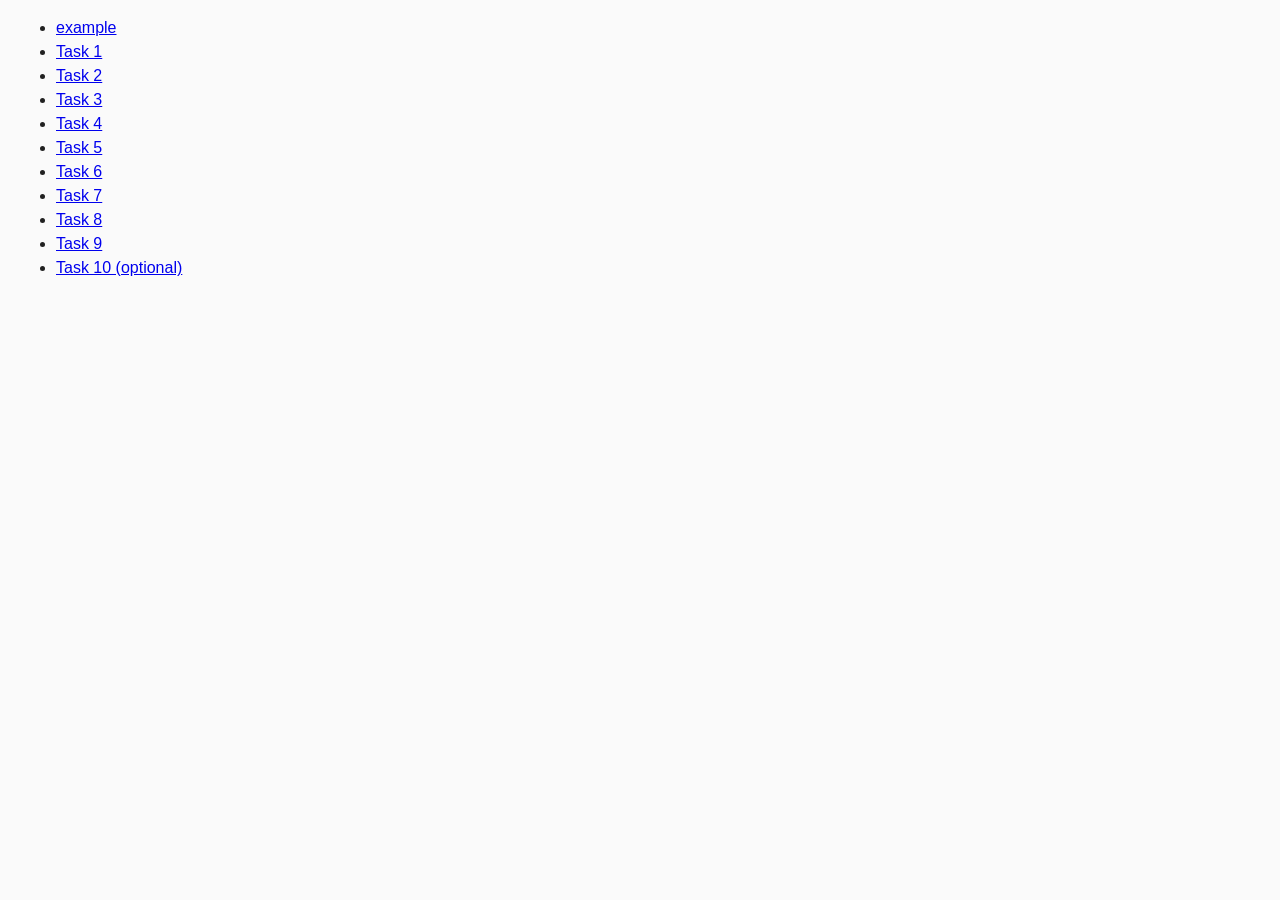
<file: index.html>
<!DOCTYPE html>
<html lang="ru">
  <head>
    <meta charset="UTF-8" />
    <meta http-equiv="X-UA-Compatible" content="IE=edge" />
    <meta name="viewport" content="width=device-width, initial-scale=1.0" />
    <title>Homework 6</title>
    <link rel="stylesheet" href="css/common.css" />
  </head>
  <body>
    <ul>
         <li><a href="example.html">example</a></li>
      <li><a href="task-01.html">Task 1</a></li>
      <li><a href="task-02.html">Task 2</a></li>
      <li><a href="task-03.html">Task 3</a></li>
      <li><a href="task-04.html">Task 4</a></li>
      <li><a href="task-05.html">Task 5</a></li>
      <li><a href="task-06.html">Task 6</a></li>
      <li><a href="task-07.html">Task 7</a></li>
      <li><a href="task-08.html">Task 8</a></li>
      <li><a href="task-09.html">Task 9</a></li>
      <li><a href="task-10.html">Task 10 (optional)</a></li>
    </ul>
  </body>
</html>
</file>
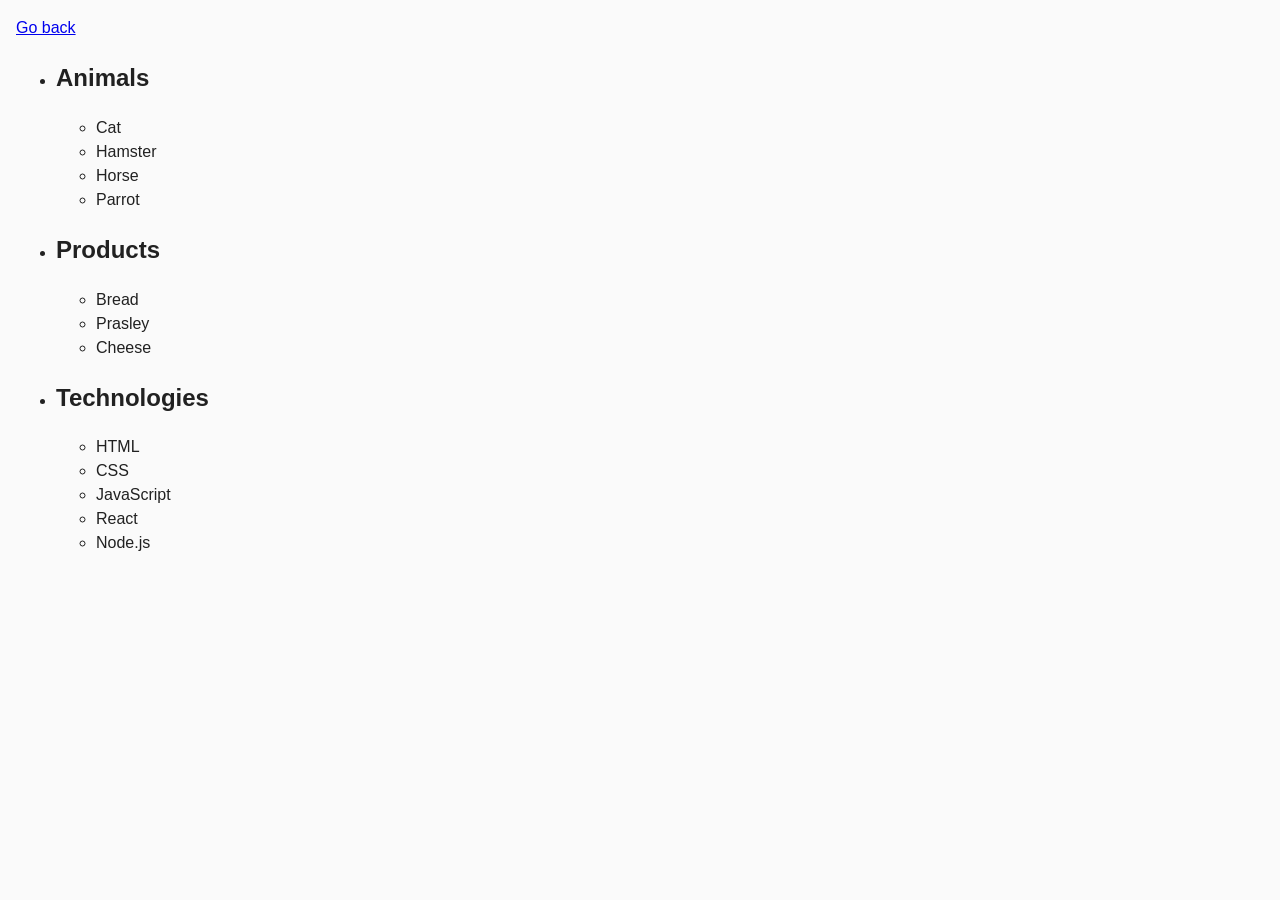
<file: task-01.html>
<!DOCTYPE html>
<html lang="ru">
  <head>
    <meta charset="UTF-8" />
    <meta http-equiv="X-UA-Compatible" content="IE=edge" />
    <meta name="viewport" content="width=device-width, initial-scale=1.0" />
    <title>Task 1</title>
    <link rel="stylesheet" href="css/common.css" />
  </head>
  <body>
    <p><a href="index.html">Go back</a></p>

    <ul id="categories">
      <li class="item">
        <h2>Animals</h2>

        <ul>
          <li>Cat</li>
          <li>Hamster</li>
          <li>Horse</li>
          <li>Parrot</li>
        </ul>
      </li>
      <li class="item">
        <h2>Products</h2>

        <ul>
          <li>Bread</li>
          <li>Prasley</li>
          <li>Cheese</li>
        </ul>
      </li>
      <li class="item">
        <h2>Technologies</h2>

        <ul>
          <li>HTML</li>
          <li>CSS</li>
          <li>JavaScript</li>
          <li>React</li>
          <li>Node.js</li>
        </ul>
      </li>
    </ul>

    <script src="js/task-01.js" type="module"></script>
  </body>
</html>
</file>
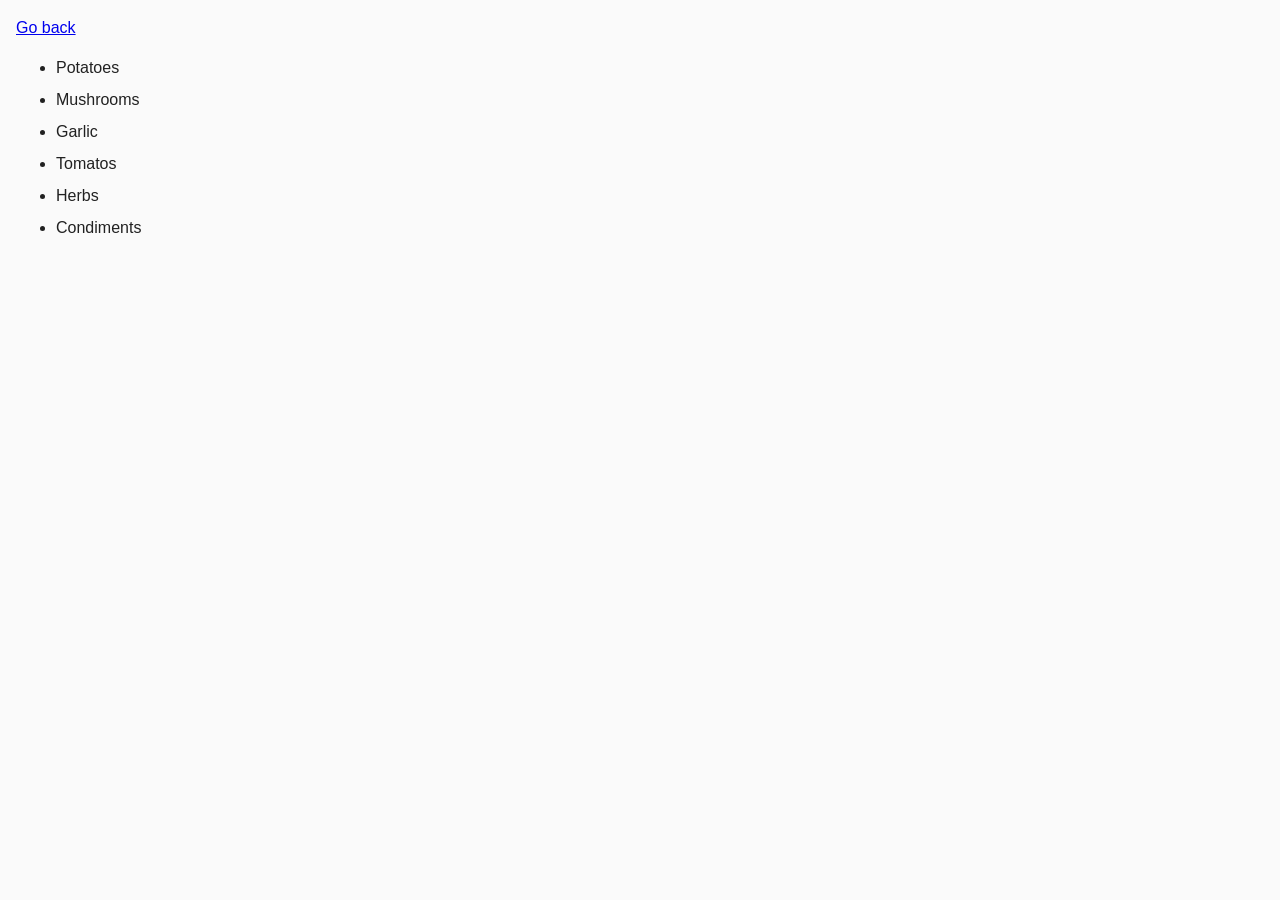
<file: task-02.html>
<!DOCTYPE html>
<html lang="ru">
  <head>
    <meta charset="UTF-8" />
    <meta http-equiv="X-UA-Compatible" content="IE=edge" />
    <meta name="viewport" content="width=device-width, initial-scale=1.0" />
    <title>Task 2</title>
    <link rel="stylesheet" href="css/common.css" />
    <style>
      .item {
        font-weight: 500;
      }

      .item:not(:last-child) {
        margin-bottom: 8px;
      }
    </style>
  </head>
  <body>
    <p><a href="index.html">Go back</a></p>

    <ul id="ingredients"></ul>

    <script src="js/task-02.js" type="module"></script>
  </body>
</html>
</file>
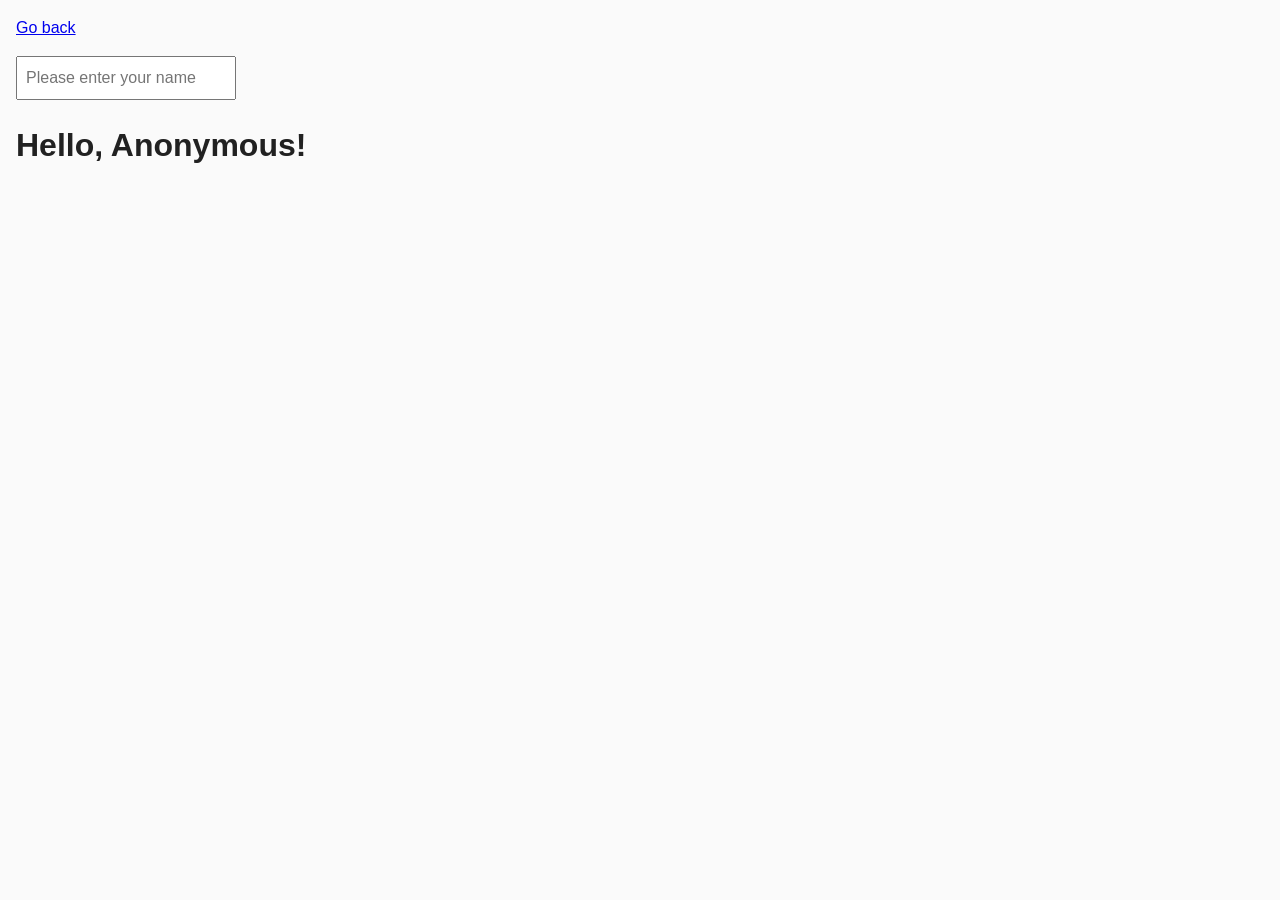
<file: task-05.html>
<!DOCTYPE html>
<html lang="ru">
  <head>
    <meta charset="UTF-8" />
    <meta http-equiv="X-UA-Compatible" content="IE=edge" />
    <meta name="viewport" content="width=device-width, initial-scale=1.0" />
    <title>Task 5</title>
    <link rel="stylesheet" href="css/common.css" />
  </head>
  <body>
    <p><a href="index.html">Go back</a></p>

    <input type="text" id="name-input" placeholder="Please enter your name" />
    <h1>Hello, <span id="name-output">Anonymous</span>!</h1>

    <script src="js/task-05.js" type="module"></script>
  </body>
</html>
</file>
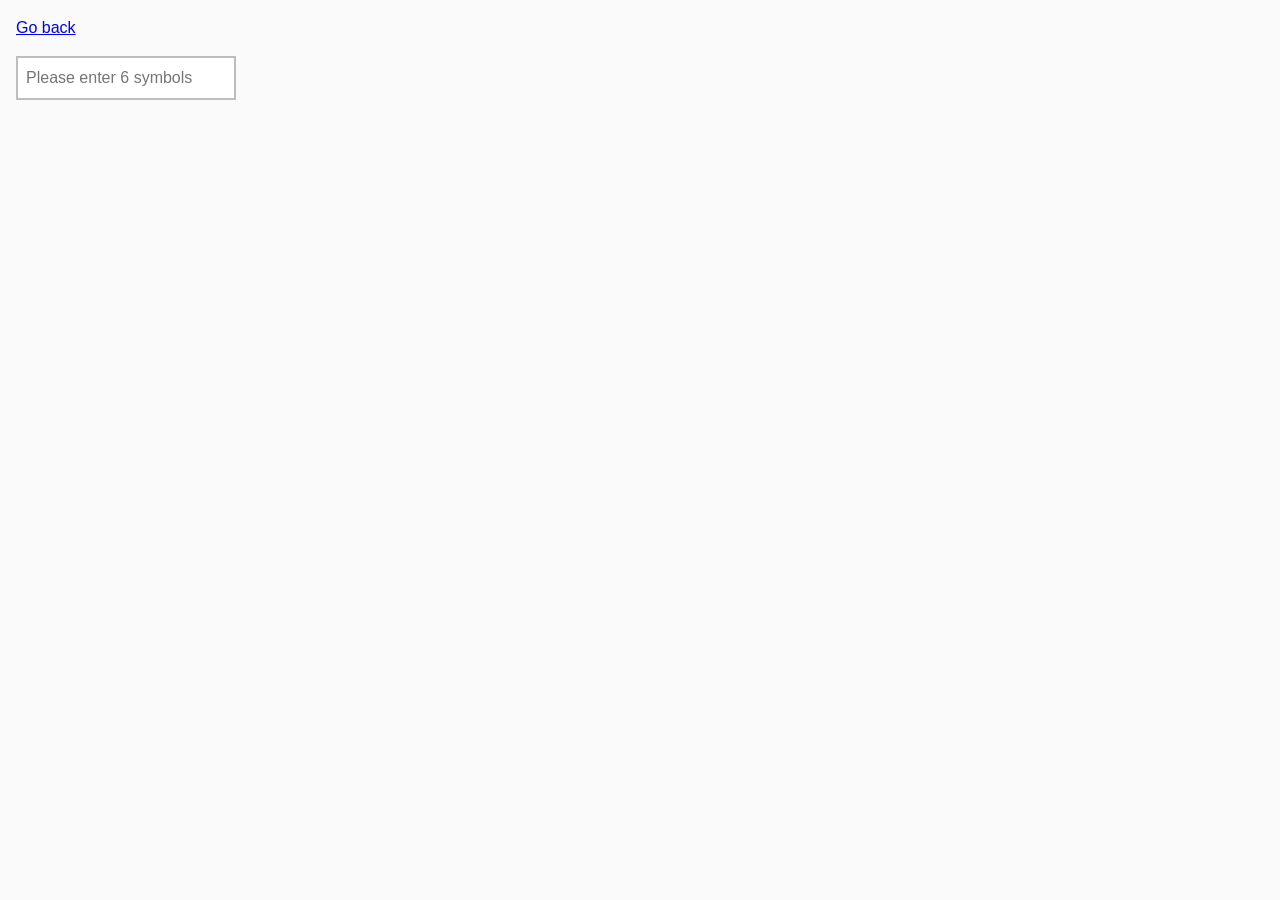
<file: task-06.html>
<!DOCTYPE html>
<html lang="ru">
  <head>
    <meta charset="UTF-8" />
    <meta http-equiv="X-UA-Compatible" content="IE=edge" />
    <meta name="viewport" content="width=device-width, initial-scale=1.0" />
    <title>Task 6</title>
    <link rel="stylesheet" href="css/common.css" />
    <style>
      #validation-input {
        border: 2px solid #bdbdbd;
      }

      #validation-input.valid {
        border-color: #4caf50;
      }

      #validation-input.invalid {
        border-color: #f44336;
      }
    </style>
  </head>
  <body>
    <p><a href="index.html">Go back</a></p>

    <input
      type="text"
      id="validation-input"
      data-length="6"
      placeholder="Please enter 6 symbols"
    />

    <script src="js/task-06.js" type="module"></script>
  </body>
</html>
</file>
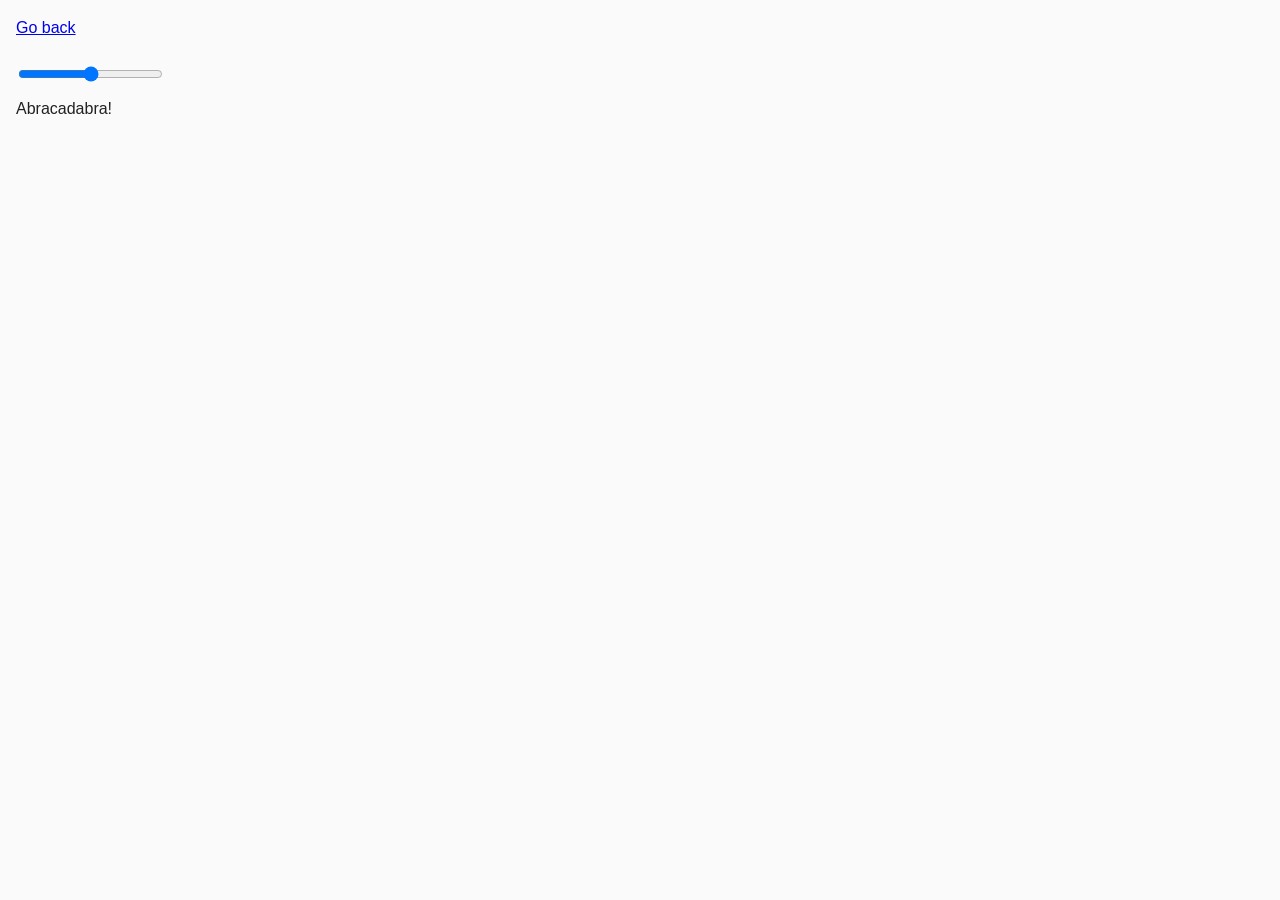
<file: task-07.html>
<!DOCTYPE html>
<html lang="ru">
  <head>
    <meta charset="UTF-8" />
    <meta http-equiv="X-UA-Compatible" content="IE=edge" />
    <meta name="viewport" content="width=device-width, initial-scale=1.0" />
    <title>Task 7</title>
    <link rel="stylesheet" href="css/common.css" />
  </head>
  <body>
    <p><a href="index.html">Go back</a></p>

    <input id="font-size-control" type="range" min="16" max="96" />
    <br />
    <span id="text">Abracadabra!</span>

    <script src="js/task-07.js" type="module"></script>
  </body>
</html>
</file>
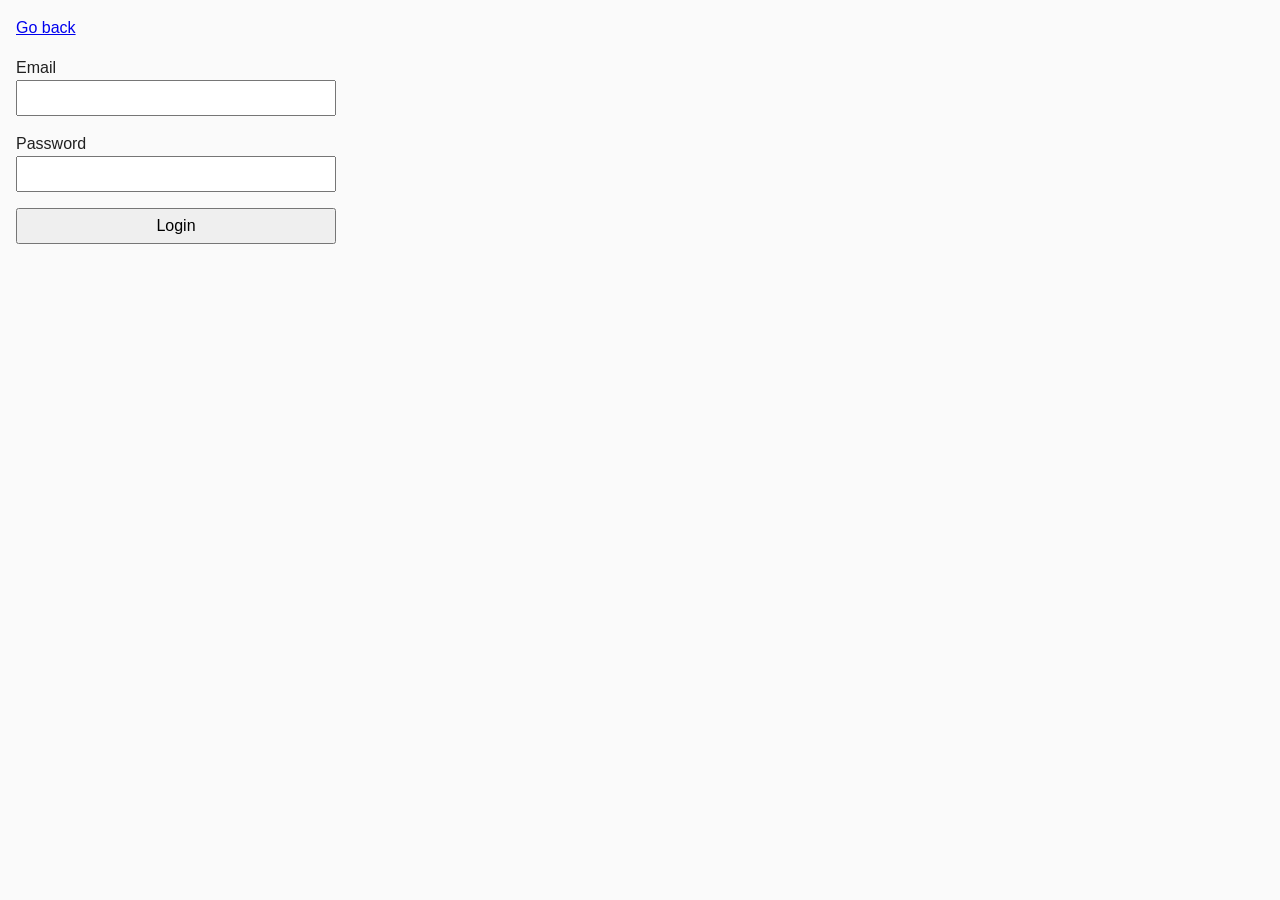
<file: task-08.html>
<!DOCTYPE html>
<html lang="ru">
  <head>
    <meta charset="UTF-8" />
    <meta http-equiv="X-UA-Compatible" content="IE=edge" />
    <meta name="viewport" content="width=device-width, initial-scale=1.0" />
    <title>Task 8</title>
    <link rel="stylesheet" href="css/common.css" />
    <style>
      .login-form {
        max-width: 320px;
        display: flex;
        flex-direction: column;
      }

      .login-form label {
        margin-bottom: 16px;
      }

      .login-form input,
      .login-form button {
        width: 100%;
        padding: 4px;
        font: inherit;
      }
    </style>
  </head>
  <body>
    <p><a href="index.html">Go back</a></p>

    <form class="login-form">
      <label>
        Email
        <input type="email" name="email" />
      </label>
      <label>
        Password
        <input type="password" name="password" />
      </label>
      <button type="submit">Login</button>
    </form>

    <script src="js/task-08.js" type="module"></script>
  </body>
</html>
</file>
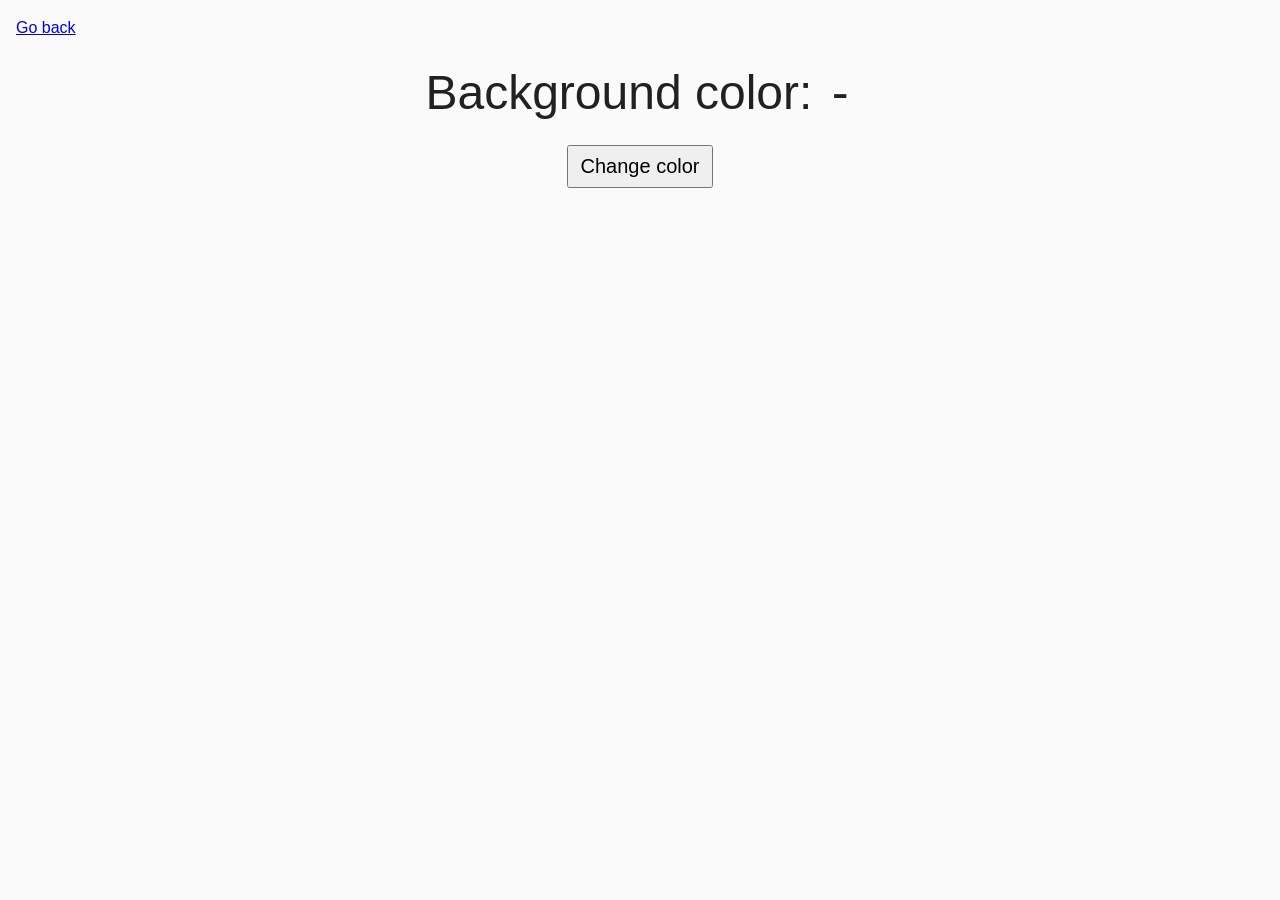
<file: task-09.html>
<!DOCTYPE html>
<html lang="ru">
  <head>
    <meta charset="UTF-8" />
    <meta http-equiv="X-UA-Compatible" content="IE=edge" />
    <meta name="viewport" content="width=device-width, initial-scale=1.0" />
    <title>Task 9</title>
    <link rel="stylesheet" href="css/common.css" />
    <style>
      .widget {
        text-align: center;
      }

      .widget p {
        margin-top: 0;
        margin-bottom: 16px;
        font-size: 48px;
      }

      .widget span {
        font-family: monospace;
      }

      .widget button {
        padding: 8px 12px;
        font-size: 20px;
        cursor: pointer;
      }
    </style>
  </head>
  <body>
    <p><a href="index.html">Go back</a></p>

    <div class="widget">
      <p>Background color: <span class="color">-</span></p>
      <button type="button" class="change-color">Change color</button>
    </div>

    <script src="js/task-09.js" type="module"></script>
  </body>
</html>
</file>
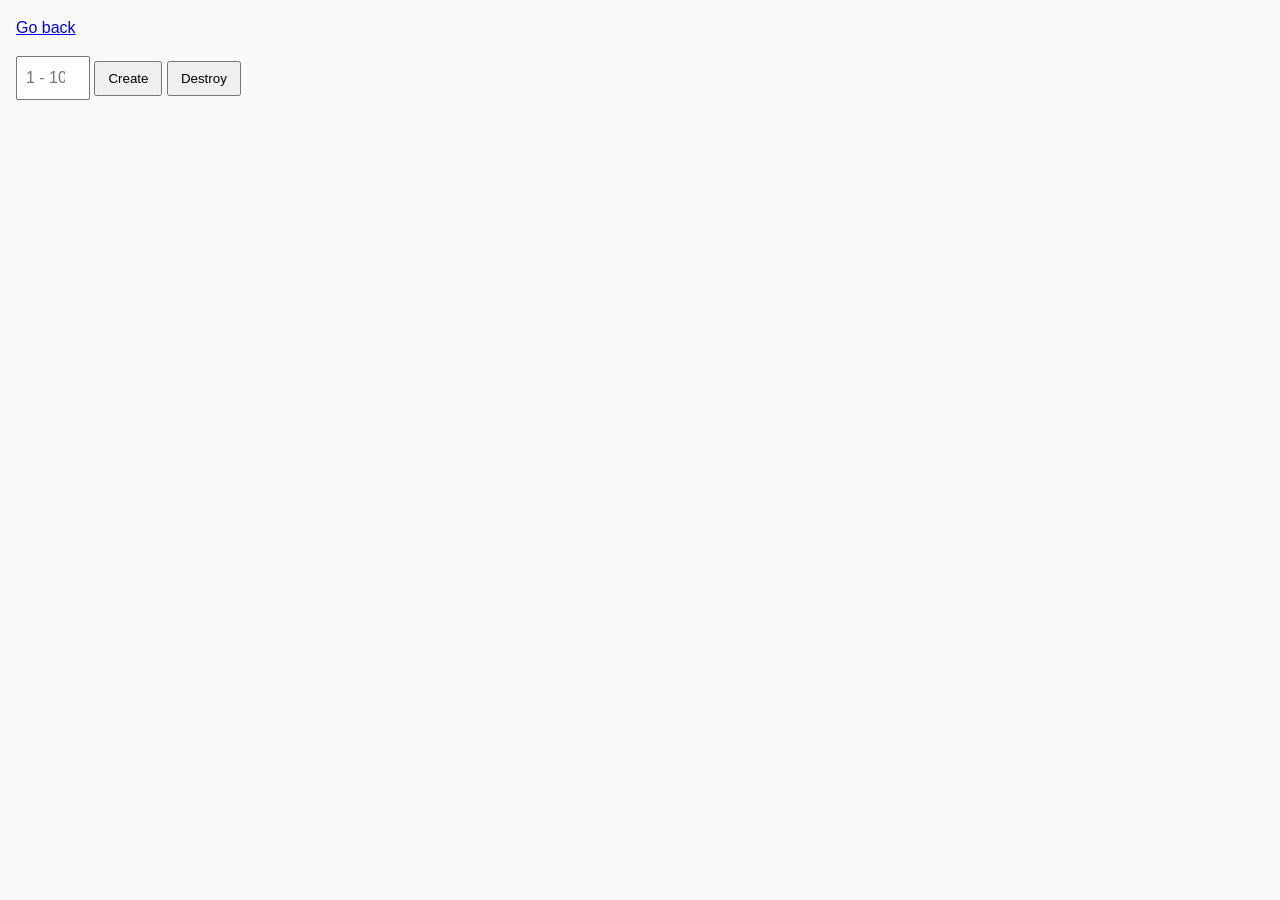
<file: task-10.html>
<!DOCTYPE html>
<html lang="ru">
  <head>
    <meta charset="UTF-8" />
    <meta http-equiv="X-UA-Compatible" content="IE=edge" />
    <meta name="viewport" content="width=device-width, initial-scale=1.0" />
    <title>Task 10 (optional)</title>
    <link rel="stylesheet" href="css/common.css" />
  </head>
  <body>
    <p><a href="index.html">Go back</a></p>

    <div id="controls">
      <input type="number" min="1" max="100" step="1" />
      <button type="button" data-create>Create</button>
      <button type="button" data-destroy>Destroy</button>
    </div>

    <div id="boxes"></div>

    <script src="js/task-10.js" type="module"></script>
  </body>
</html>
</file>
<file: css/common.css>
* {
  box-sizing: border-box;
}

body {
  margin: 16px;
  font-family: -apple-system, BlinkMacSystemFont, 'Segoe UI', Roboto, Oxygen,
    Ubuntu, Cantarell, 'Open Sans', 'Helvetica Neue', sans-serif;
  -webkit-font-smoothing: antialiased;
  -moz-osx-font-smoothing: grayscale;
  background-color: #fafafa;
  color: #212121;
  line-height: 1.5;
}

input {
  padding: 8px;
  font: inherit;
}

button {
  padding: 8px 12px;
  cursor: pointer;
}

/* task - 03 */
.gallery {
  display: flex;
  flex-wrap: wrap;
  gap: 10px;
  list-style: none;
}

.gallery__item {
  width: calc((100% - 40px) / 3 );
} 

.gallery__image {
  width: 100%;
  height: 100%;
  object-fit: cover;
}
</file>
